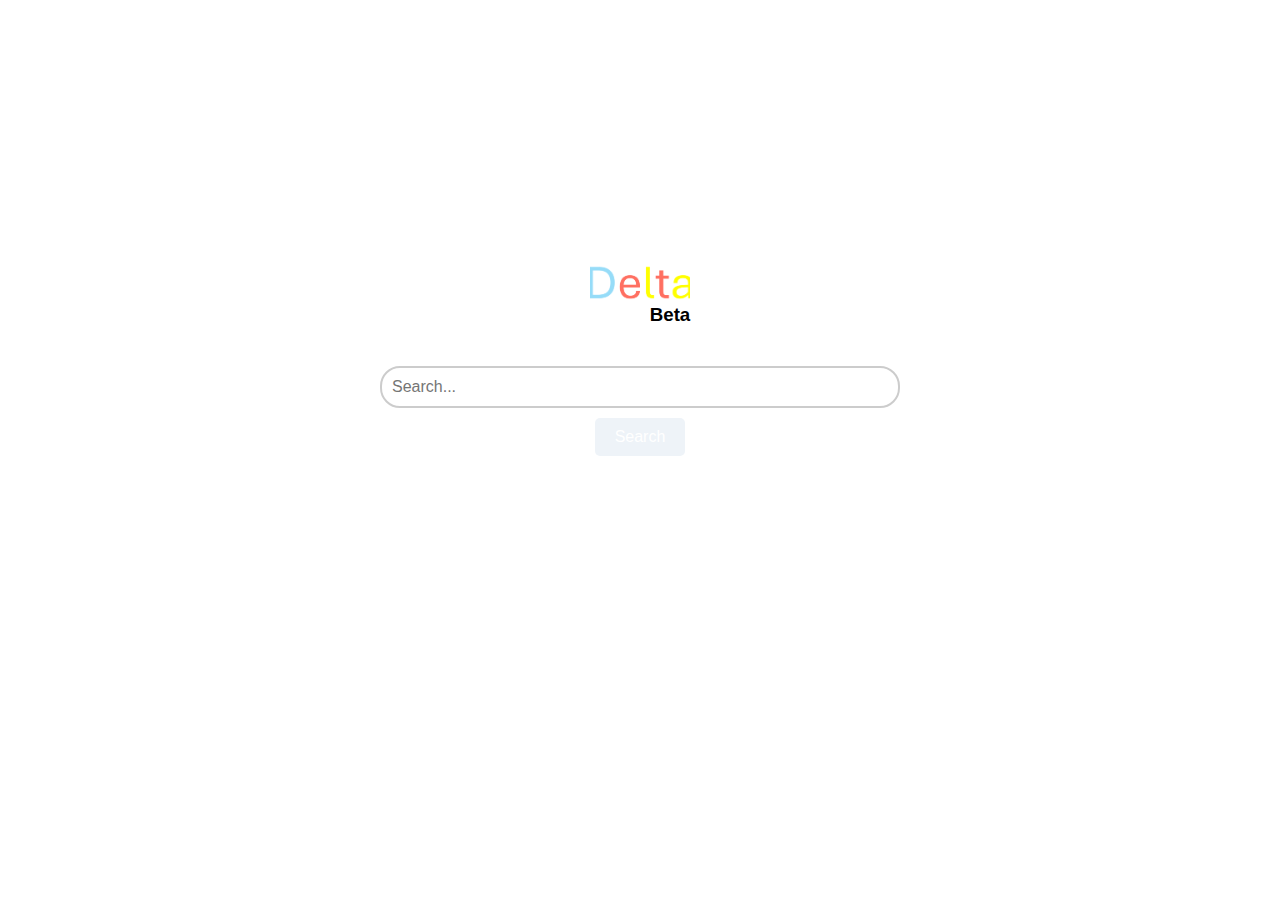
<file: index.html>
<!DOCTYPE html>
<html lang="en">
<head>
    <meta charset="UTF-8">
    <meta name="viewport" content="width=device-width, initial-scale=1.0">
    <title>Delta</title>
    <link rel="shortcut icon" href="Assets/Logo.png" type="image/x-icon">
    <link rel="stylesheet" href="style.css">
</head>
<body>
    <div class="search-container">
        <img src="Assets/Fullogo.png" id="logo" class="logo" alt="Delta Logo">
        <h3>Beta</h3>
        <form id="search-form" class="search-form">
            <input type="text" id="search-bar" name="query" placeholder="Search..." aria-label="Search query" />
            <img src="Assets/image 2.png" id="sicon" class="sicon">
            <button type="submit" id="search-button" title="Submit Search">Search</button>
        </form>
    </div>
    <script src="script.js"></script>
</body>
</html>
</file>
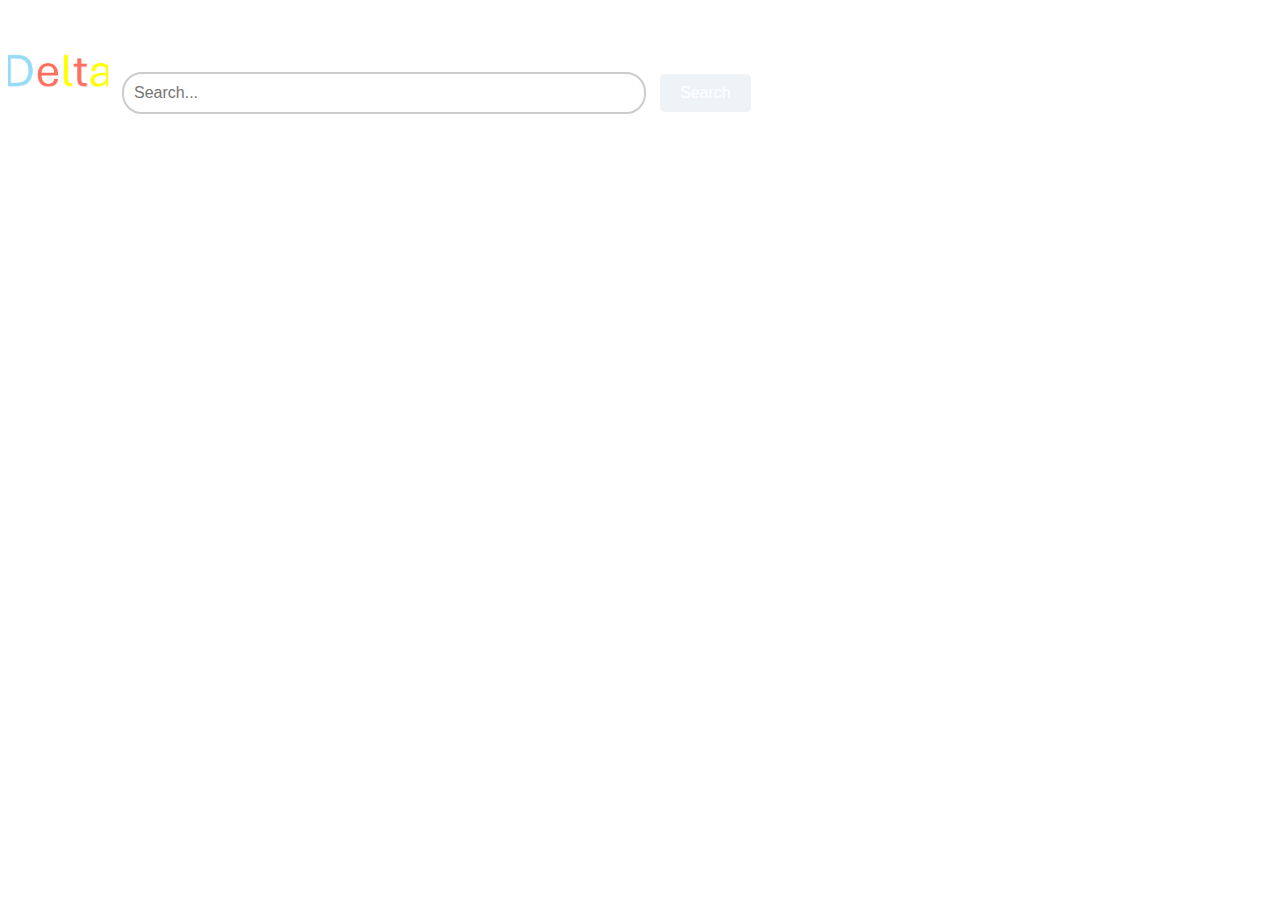
<file: results-html,css,js.html>
<!DOCTYPE html>
<html lang="en">
<head>
    <meta charset="UTF-8">
    <meta name="viewport" content="width=device-width, initial-scale=1.0">
    <title>Query Results by Delta</title>
    <link rel="shortcut icon" href="Assets/Logo.png" type="image/x-icon">
    <style>
        /* Basic styles for logo */
        #logo {
            width: 100px;
            height: 100px;
            object-fit: cover;
            margin: 20px 0;
        }

        /* Styling for the search bar */
        #search-bar {
            width: 500px;
            padding: 10px;
            font-size: 1rem;
            border: 2px solid #ccc;
            border-radius: 20px;
            margin-bottom: 10px;
            outline: none;
            position: relative;
            bottom: 50px;
            left: 10px;
        }

        #search-bar:focus {
            border-color: #c2cad3;
        }

        /* Styling for results */
        .result-item {
            margin-bottom: 20px;
        }

        .result-item h3 {
            margin: 0;
            font-size: 1.2rem;
        }

        .result-item ul {
            list-style: none;
            padding: 0;
        }

        .result-item li {
            margin: 5px 0;
        }

        .result-item a {
            text-decoration: none;
            color: #1a73e8;
        }

        .result-item a:hover {
            text-decoration: underline;
        }

        /* Styling for drop-down (details element) */
        details {
            margin-bottom: 15px;
            padding: 10px;
            background-color: #f7f7f7;
            border-radius: 8px;
        }

        details summary {
            font-weight: bold;
            cursor: pointer;
            font-size: 1.2rem;
        }

        details p {
            margin: 5px 0;
            padding-left: 15px;
        }

        /* Styling for buttons */
        #search-button {
            background-color: #eef3f8;
            color: white;
            padding: 10px 20px;
            font-size: 1rem;
            border: none;
            border-radius: 5px;
            cursor: pointer;
            transition: background-color 0.3s;
            position: relative;
            bottom: 50px;
            left: 20px;
        }

        #search-button:hover {
            background-color: #0d6aced2;
        }
    </style>
</head>
<body>
    <!-- Display the Delta Logo -->
    <img src="Assets/Fullogo.png" id="logo" alt="Delta Logo">

    <!-- Search Bar Input Field -->
    <input type="text" id="search-bar" placeholder="Search..." aria-label="Search query" />
    <button id="search-button">Search</button>

    <!-- Container to display the search results -->
    <div id="results"></div>

    <script>
        const searchBar = document.getElementById('search-bar');
        const searchButton = document.getElementById('search-button');
        const resultsContainer = document.getElementById('results');

        // Get query from the URL
        const query = new URLSearchParams(window.location.search).get('query');

        // If there is a query, pre-fill the search bar and fetch results
        if (query) {
            searchBar.value = query;
            fetchResults(query);
        }

        // Function to fetch search results
        function fetchResults(query) {
            fetch(`http://127.0.0.1:5000/search?query=${encodeURIComponent(query)}`)
                .then(response => response.json())
                .then(data => {
                    if (data.error) {
                        alert('No results found or error occurred: ' + data.error);
                    } else {
                        displayResults(data.results);
                    }
                })
                .catch(error => {
                    console.error('Error fetching data:', error);
                    alert('An error occurred while fetching the search results.');
                });
        }

        // Function to display the results on the page
        function displayResults(data) {
            resultsContainer.innerHTML = '';  // Clear any previous results

            // Loop through the categories and display the results
            for (const category in data) {
                const resultElement = document.createElement('div');
                resultElement.classList.add('result-item');

                // Create a category with a dropdown
                const details = document.createElement('details');
                const summary = document.createElement('summary');
                summary.textContent = category;

                // Create a list of links for the category
                const listElement = document.createElement('ul');
                data[category].forEach(link => {
                    const listItem = document.createElement('li');
                    const linkElement = document.createElement('a');
                    linkElement.href = link;
                    linkElement.target = '_blank';
                    linkElement.textContent = link;
                    listItem.appendChild(linkElement);
                    listElement.appendChild(listItem);
                });

                details.appendChild(summary);
                details.appendChild(listElement);

                // Append the details (category) to the result element
                resultElement.appendChild(details);

                // Append the result item to the container
                resultsContainer.appendChild(resultElement);
            }
        }

        // Event listener for search button
        searchButton.addEventListener('click', () => {
            const query = searchBar.value.trim();
            if (query !== '') {
                window.location.href = `results-html,css,js.html?query=${encodeURIComponent(query)}`;
            } else {
                alert('Please enter a search query');
            }
        });

        // Event listener for pressing "Enter" to search
        searchBar.addEventListener('keypress', (e) => {
            if (e.key === 'Enter') {
                const query = searchBar.value.trim();
                if (query !== '') {
                    window.location.href = `results-html,css,js.html?query=${encodeURIComponent(query)}`;
                } else {
                    alert('Please enter a search query');
                }
            }
        });
    </script>
</body>
</html>
</file>
<file: style.css>
/* Global Styles */
* {
    margin: 0;
    padding: 0;
    box-sizing: border-box;
}

body {
    font-family: Arial, sans-serif;
    background-color: white;
    display: flex;
    justify-content: center;
    align-items: center;
    height: 100vh;

}

.search-container {
    background-color: white;
    padding: 40px;
    border-radius: 10px;
    text-align: center;
    width:600px;
    height: 600px;
    position: relative;
    top: 50px;
}

h1 {
    font-size: 2em;
    color: #333;
    margin-bottom: 20px;
}

.search-form {
    display: flex;
    flex-direction: column;
    align-items: center;
}

#search-bar {
    width: 100%;
    padding: 10px;
    font-size: 1rem;
    border: 2px solid #ccc;
    border-radius: 20px;
    margin-bottom: 10px;
    outline: none;
}

#search-bar:focus {
    border-color: #c2cad3;
}

#search-button {
    background-color: #eef3f8;
    color: white;
    padding: 10px 20px;
    font-size: 1rem;
    border: none;
    border-radius: 5px;
    cursor: pointer;
    transition: background-color 0.3s;
}

#search-button:hover {
    background-color: #0d6aced2;
}

#search-button:focus {
    outline: 2px solid #0056b3;
}

#logo {
    width: 100px;  /* Set width to 100px */
    height: 100px; /* Set height to 100px */
    object-fit: cover; /* Ensures the image fills the box without distortion */
}

#sicon {
    position: relative;
    bottom: 40px;
    right: 300px;
    width: 15px;
    height: 15px;
    display: none; /* Initially hidden */
}

h3{
    position: relative;
    bottom: 40px;
    left: 30px;
}
</file>
